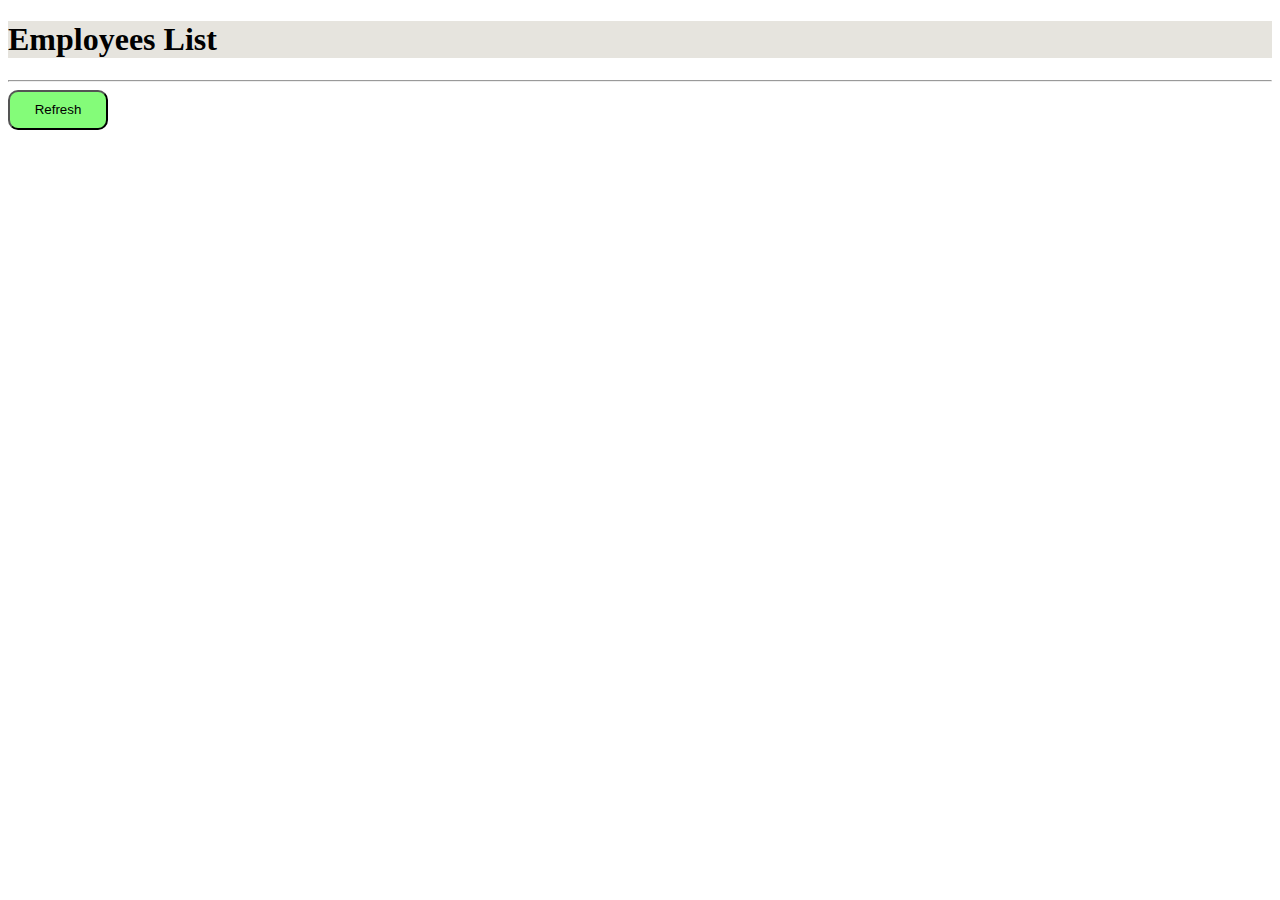
<file: assignment7b/index.html>
<!DOCTYPE html>
<html lang="en">
<head>
    <meta charset="UTF-8">
    <title>Employee List</title>
    <script defer src="employee.js"></script>
    <style>
        #btn{
            background-color: rgb(132, 252, 121);
             height:40px;
             width:100px;
             border-radius: 10px;
        }
    </style>
</head>
<body>
    <div class="container">
        <h1 style="background-color: rgb(230, 228, 222); ">Employees List</h1>
        <hr>
        <div id="emp">
        </div>
        <button id="btn">Refresh</button>
    </div>
</body>
</html>
</file>
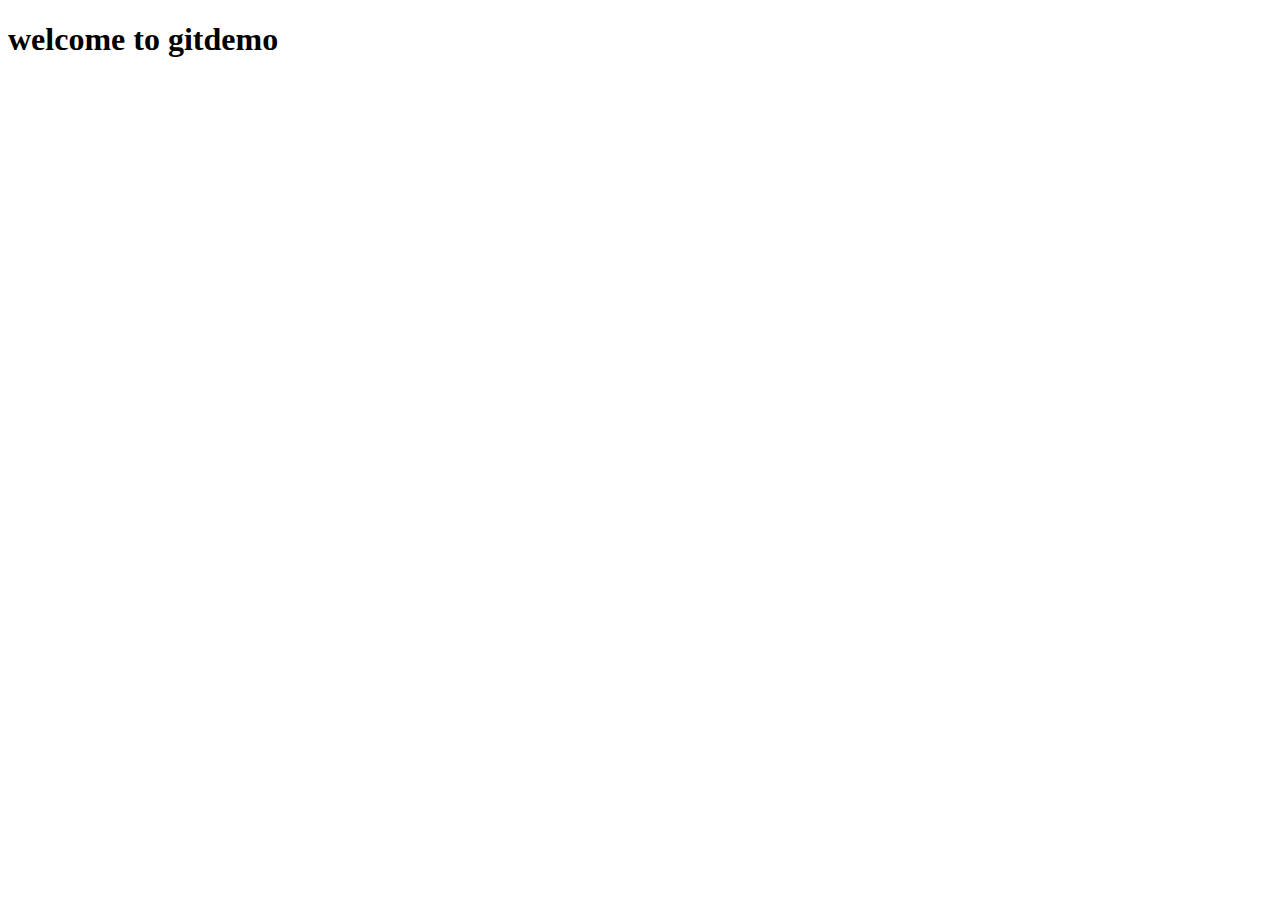
<file: webApp/index.html>
<!DOCTYPE html>
<html lang="en">
<head>
    <meta charset="UTF-8">
    <meta http-equiv="X-UA-Compatible" content="IE=edge">
    <meta name="viewport" content="width=device-width, initial-scale=1.0">
    <title>My GitDemo webApp-home</title>
</head>
<body>
    <h1>welcome to gitdemo</h1>
</body>
</html>
</file>
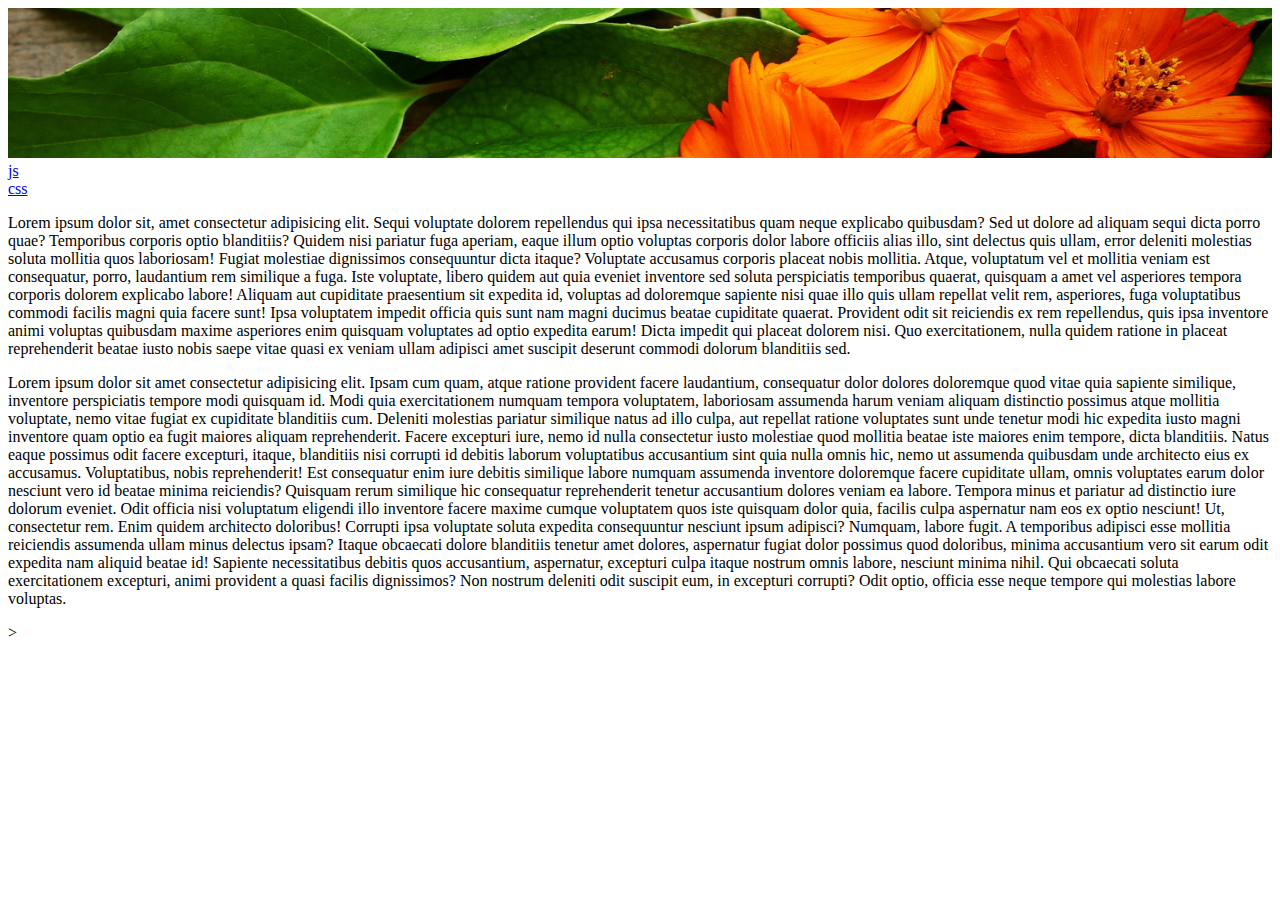
<file: lab7a/mylab7awebapp/index.html>
<!DOCTYPE html>
<html lang="en">
<head>
    <meta charset="UTF-8">
    <meta http-equiv="X-UA-Compatible" content="IE=edge">
    <meta name="viewport" content="width=device-width, initial-scale=1.0">
    <title>Document</title>
    
</head>
<body>
    <div>
        <h><img src="./image/tangerine-flower.jpg"  style="width: 100%; height:150px; object-fit: cover;"></h>
  
    </div>
    <div>
        <a href="./js/app.js">js</a>
    </div>
   <div>
    <a href="./css/styles.css">css</a>
   </div>
    <p>
        Lorem ipsum dolor sit, amet consectetur adipisicing elit. Sequi voluptate dolorem repellendus qui ipsa necessitatibus quam neque explicabo quibusdam? Sed ut dolore ad aliquam sequi dicta porro quae? Temporibus corporis optio blanditiis? Quidem nisi pariatur fuga aperiam, eaque illum optio voluptas corporis dolor labore officiis alias illo, sint delectus quis ullam, error deleniti molestias soluta mollitia quos laboriosam! Fugiat molestiae dignissimos consequuntur dicta itaque? Voluptate accusamus corporis placeat nobis mollitia. Atque, voluptatum vel et mollitia veniam est consequatur, porro, laudantium rem similique a fuga. Iste voluptate, libero quidem aut quia eveniet inventore sed soluta perspiciatis temporibus quaerat, quisquam a amet vel asperiores tempora corporis dolorem explicabo labore! Aliquam aut cupiditate praesentium sit expedita id, voluptas ad doloremque sapiente nisi quae illo quis ullam repellat velit rem, asperiores, fuga voluptatibus commodi facilis magni quia facere sunt! Ipsa voluptatem impedit officia quis sunt nam magni ducimus beatae cupiditate quaerat. Provident odit sit reiciendis ex rem repellendus, quis ipsa inventore animi voluptas quibusdam maxime asperiores enim quisquam voluptates ad optio expedita earum! Dicta impedit qui placeat dolorem nisi. Quo exercitationem, nulla quidem ratione in placeat reprehenderit beatae iusto nobis saepe vitae quasi ex veniam ullam adipisci amet suscipit deserunt commodi dolorum blanditiis sed.
    </p>
    <p>
        Lorem ipsum dolor sit amet consectetur adipisicing elit. Ipsam cum quam, atque ratione provident facere laudantium, consequatur dolor dolores doloremque quod vitae quia sapiente similique, inventore perspiciatis tempore modi quisquam id. Modi quia exercitationem numquam tempora voluptatem, laboriosam assumenda harum veniam aliquam distinctio possimus atque mollitia voluptate, nemo vitae fugiat ex cupiditate blanditiis cum. Deleniti molestias pariatur similique natus ad illo culpa, aut repellat ratione voluptates sunt unde tenetur modi hic expedita iusto magni inventore quam optio ea fugit maiores aliquam reprehenderit. Facere excepturi iure, nemo id nulla consectetur iusto molestiae quod mollitia beatae iste maiores enim tempore, dicta blanditiis. Natus eaque possimus odit facere excepturi, itaque, blanditiis nisi corrupti id debitis laborum voluptatibus accusantium sint quia nulla omnis hic, nemo ut assumenda quibusdam unde architecto eius ex accusamus. Voluptatibus, nobis reprehenderit! Est consequatur enim iure debitis similique labore numquam assumenda inventore doloremque facere cupiditate ullam, omnis voluptates earum dolor nesciunt vero id beatae minima reiciendis? Quisquam rerum similique hic consequatur reprehenderit tenetur accusantium dolores veniam ea labore. Tempora minus et pariatur ad distinctio iure dolorum eveniet. Odit officia nisi voluptatum eligendi illo inventore facere maxime cumque voluptatem quos iste quisquam dolor quia, facilis culpa aspernatur nam eos ex optio nesciunt! Ut, consectetur rem. Enim quidem architecto doloribus! Corrupti ipsa voluptate soluta expedita consequuntur nesciunt ipsum adipisci? Numquam, labore fugit. A temporibus adipisci esse mollitia reiciendis assumenda ullam minus delectus ipsam? Itaque obcaecati dolore blanditiis tenetur amet dolores, aspernatur fugiat dolor possimus quod doloribus, minima accusantium vero sit earum odit expedita nam aliquid beatae id! Sapiente necessitatibus debitis quos accusantium, aspernatur, excepturi culpa itaque nostrum omnis labore, nesciunt minima nihil. Qui obcaecati soluta exercitationem excepturi, animi provident a quasi facilis dignissimos? Non nostrum deleniti odit suscipit eum, in excepturi corrupti? Odit optio, officia esse neque tempore qui molestias labore voluptas.
    </p>>
</body>
</html>
</file>
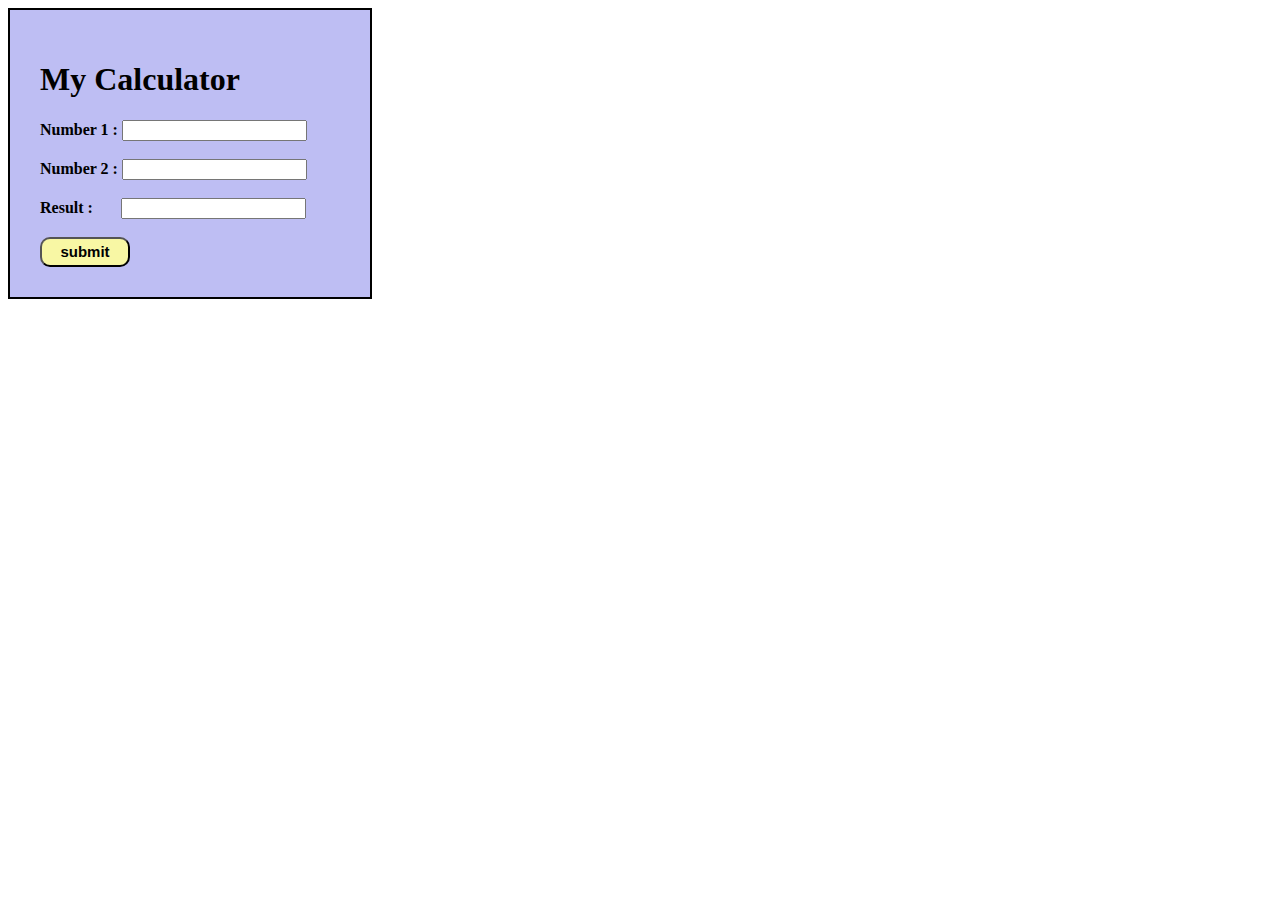
<file: lab-4/calculator.html>
<!DOCTYPE html>
<html lang="en">
<head>
    <meta charset="UTF-8">
    <meta http-equiv="X-UA-Compatible" content="IE=edge">
    <meta name="viewport" content="width=>, initial-scale=1.0">
    <title>Document</title>
</head>
<style>
    .container{
            border:2px solid black;
            width:300px;
            padding:30px ;
            background-color: rgb(190, 190, 243);
        }
        
        #subm{
            background-color: rgb(248, 247, 164);
            width:90px;
            height:30px;
            font-size: 15px;
            border-radius: 10px;
        }
</style>
<body>
        <div class="container">
        <div><h1>My Calculator</h1></div>
        <div>
            <lable><b>Number 1 :</b></lable>
            <input id="num1" type="text" value="">
        </div><br>
        <div >
            <lable><b>Number 2 :</b></lable>
            <input id="num2" type="text" value="">
        </div><br>
        <div >
            <lable ><b>Result : </b>&nbsp &nbsp &nbsp </lable>
            <input id="res" type="text" value="">
        </div><br>
        <div >
            <input style="font-weight: bold;" id="subm" type="submit" value="submit">
        </div>
    </div>

   <script>
       document.getElementById("subm").onclick=function(){
            let number1=document.getElementById("num1");
            let number2=document.getElementById("num2");
            let r=document.getElementById("res");
            r.value=parseInt(number1.value)+ parseInt(number2.value);
            document.append(r);
           
       }
   </script>
</body>
</html>
</file>
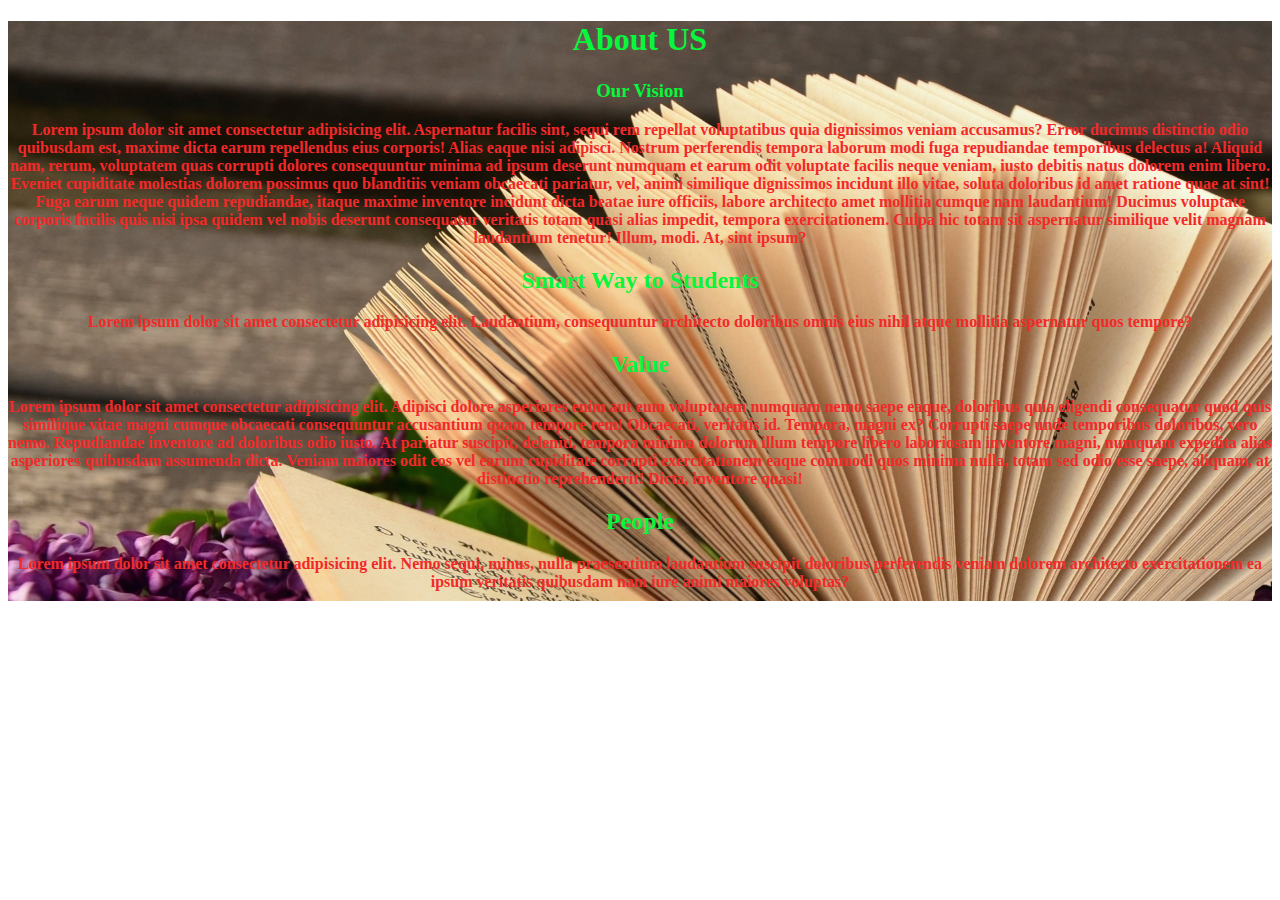
<file: Project/html/about.html>
<!DOCTYPE html>
<html lang="en">
<head>
    <meta charset="UTF-8">
    <meta http-equiv="X-UA-Compatible" content="IE=edge">
    <meta name="viewport" content="width=device-width, initial-scale=1.0">
    <link rel="stylesheet" href="../CSS/aboutus.css">
    <title>About Us</title>
</head>
<body>
    <div class="cont">
    <h1>About US</h1>
    <div>
        <h3>Our Vision</h3>
        <p>
           Lorem ipsum dolor sit amet consectetur adipisicing elit. Aspernatur facilis sint, sequi rem repellat voluptatibus quia dignissimos veniam accusamus? Error ducimus distinctio odio quibusdam est, maxime dicta earum repellendus eius corporis! Alias eaque nisi adipisci. Nostrum perferendis tempora laborum modi fuga repudiandae temporibus delectus a! Aliquid nam, rerum, voluptatem quas corrupti dolores consequuntur minima ad ipsum deserunt numquam et earum odit voluptate facilis neque veniam, iusto debitis natus dolorem enim libero. Eveniet cupiditate molestias dolorem possimus quo blanditiis veniam obcaecati pariatur, vel, animi similique dignissimos incidunt illo vitae, soluta doloribus id amet ratione quae at sint! Fuga earum neque quidem repudiandae, itaque maxime inventore incidunt dicta beatae iure officiis, labore architecto amet mollitia cumque nam laudantium! Ducimus voluptate corporis facilis quis nisi ipsa quidem vel nobis deserunt consequatur veritatis totam quasi alias impedit, tempora exercitationem. Culpa hic totam sit aspernatur similique velit magnam laudantium tenetur! Illum, modi. At, sint ipsum?</p>
    </div>
    <div>
        <h2>Smart Way to Students</h2>
    <p>
        Lorem ipsum dolor sit amet consectetur adipisicing elit. Laudantium, consequuntur architecto doloribus omnis eius nihil atque mollitia aspernatur quos tempore?
    </p> 
    </div>
    <div>
        <h2>Value</h2>
        <p>
            Lorem ipsum dolor sit amet consectetur adipisicing elit. Adipisci dolore asperiores enim aut eum voluptatem numquam nemo saepe eaque, doloribus quia eligendi consequatur quod quis similique vitae magni cumque obcaecati consequuntur accusantium quam tempore rem! Obcaecati, veritatis id. Tempora, magni ex? Corrupti saepe unde temporibus doloribus, vero nemo. Repudiandae inventore ad doloribus odio iusto. At pariatur suscipit, deleniti, tempora minima dolorum illum tempore libero laboriosam inventore magni, numquam expedita alias asperiores quibusdam assumenda dicta. Veniam maiores odit eos vel earum cupiditate corrupti exercitationem eaque commodi quos minima nulla, totam sed odio esse saepe, aliquam, at distinctio reprehenderit! Dicta, inventore quasi!
   
        </p>
         </div>
    <div>
        <h2>People</h2>
        <p>
          Lorem ipsum dolor sit amet consectetur adipisicing elit. Nemo sequi, minus, nulla praesentium laudantium suscipit doloribus perferendis veniam dolorem architecto exercitationem ea ipsum veritatis quibusdam nam iure animi maiores voluptas?
  
        </p>
        
    </div>
</div>
</body>
</html>
</file>
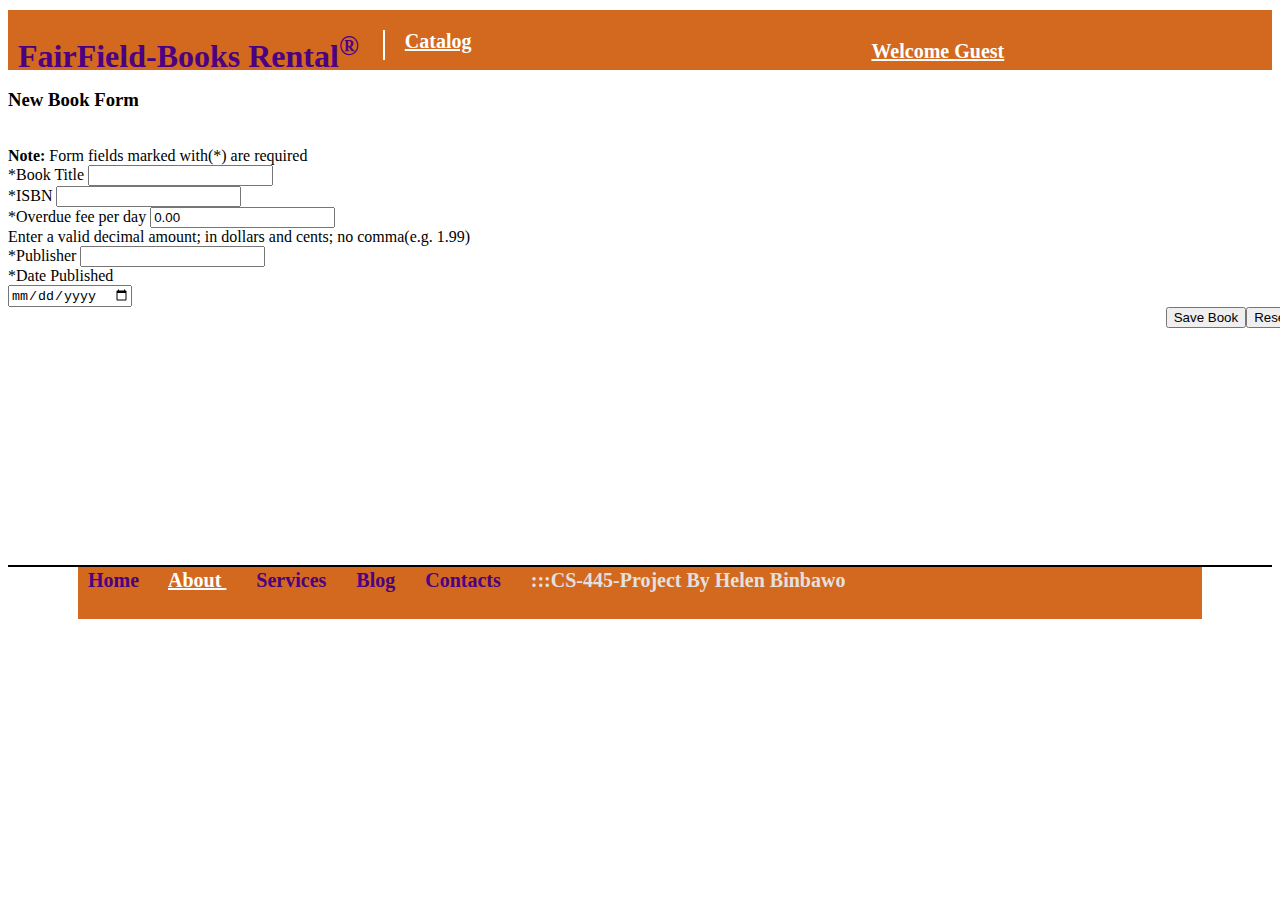
<file: Project/html/addnewbook.html>
<!DOCTYPE html>
<html lang="en">
<head>
    <meta charset="UTF-8">
    <meta http-equiv="X-UA-Compatible" content="IE=edge">
    <meta name="viewport" content="width=device-width, initial-scale=1.0">
    <link href="https://cdn.jsdelivr.net/npm/bootstrap@5.1.3/dist/css/bootstrap.min.css" 
    rel="stylesheet" integrity="sha384-1BmE4kWBq78iYhFldvKuhfTAU6auU8tT94WrHftjDbrCEXSU1oBoqyl2QvZ6jIW3" crossorigin="anonymous">
    <script src="https://cdn.jsdelivr.net/npm/bootstrap@5.1.3/dist/js/bootstrap.bundle.min.js"
     integrity="sha384-ka7Sk0Gln4gmtz2MlQnikT1wXgYsOg+OMhuP+IlRH9sENBO0LRn5q+8nbTov4+1p" crossorigin="anonymous"></script>
    
    <script src="../javascript/addnewbook.js" type="module"></script>
    <link rel="stylesheet" href="../CSS/addnewbook.css"> 
    <title>Add Book</title>
</head>
<body>
    <div class="container">
        <div class="header">
            <h1 id="logo" >FairField-Books Rental<sup>&reg;</sup></h1> &nbsp;&nbsp &nbsp &nbsp
            <a href="catalog.html" id="Catalog">Catalog</a>
            <a id="wg" href="guest.html" >Welcome Guest</a>
        </div>
        <div id="title">
            <h3>New Book Form</h3>
        </div>
        <br>
        <div>
            <lable id="coe">Note:</lable>
            <lable >Form fields marked with(*) are required</lable>
        </div>
        <form class="row" id="newBookForm">
            <div class="col-12">
                <label for="inputBook" class="form-label">*Book Title</label>
                <input type="text" class="form-control" id="inputBook" required>
              </div>
              <div class="col-md-6">
                <label for="inputIsbn" class="form-label">*ISBN</label>
                <input type="text" class="form-control" id="inputISBN" required>
              </div>
              <div class="col-md-6">
                <label for="inputfee" class="form-label">*Overdue fee per day</label>
                <input type="number" class="form-control" id="inputFee" value="0.00" placeholder="0.00" required>
                <div id="feehelp" class="form-text">Enter a valid decimal amount; in dollars and cents; no comma(e.g. 1.99)</div>
            </div>
              <div class="col-md-6">
                <label for="inputPublisher" class="form-label">*Publisher</label>
                <input type="text" class="form-control" id="inputPublisher" required>
              </div>
              <div class="col-md-6">
                <label for="inputDate" class="form-label" >*Date Published</label>
                <div class="input-group mb-3">
                    <input type="date" class="form-control" id="inputDate" placeholder="mm/dd/yyyy" aria-label="Recipient's username" aria-describedby="basic-addon2" required>
                    
                  </div>   
            </div>
            <div class="row">
            <div class="col-10">
            <button type="submit" id="btn1" class="btn btn-success">Reset</button>
            </div>
            <div class="col-2 ">
                <button type="submit" id="btn2" class="btn btn-success">Save Book</button>
                </div>
            </div>
        </form>
        <div></div>
        </div>
        <div class="footer">
            <div >
                <label> Home</label>&nbsp &nbsp &nbsp
                <a href="about.html" style="color:white"> About </a>&nbsp &nbsp &nbsp
                 <label> Services</label>&nbsp &nbsp &nbsp
                <label> Blog</label>&nbsp &nbsp &nbsp
                <label> Contacts</label>&nbsp &nbsp &nbsp
                <lable style="color:rgb(228, 224, 224)">:::CS-445-Project By Helen Binbawo</lable>
            </div>
         </div>
</body>
</html>
</file>
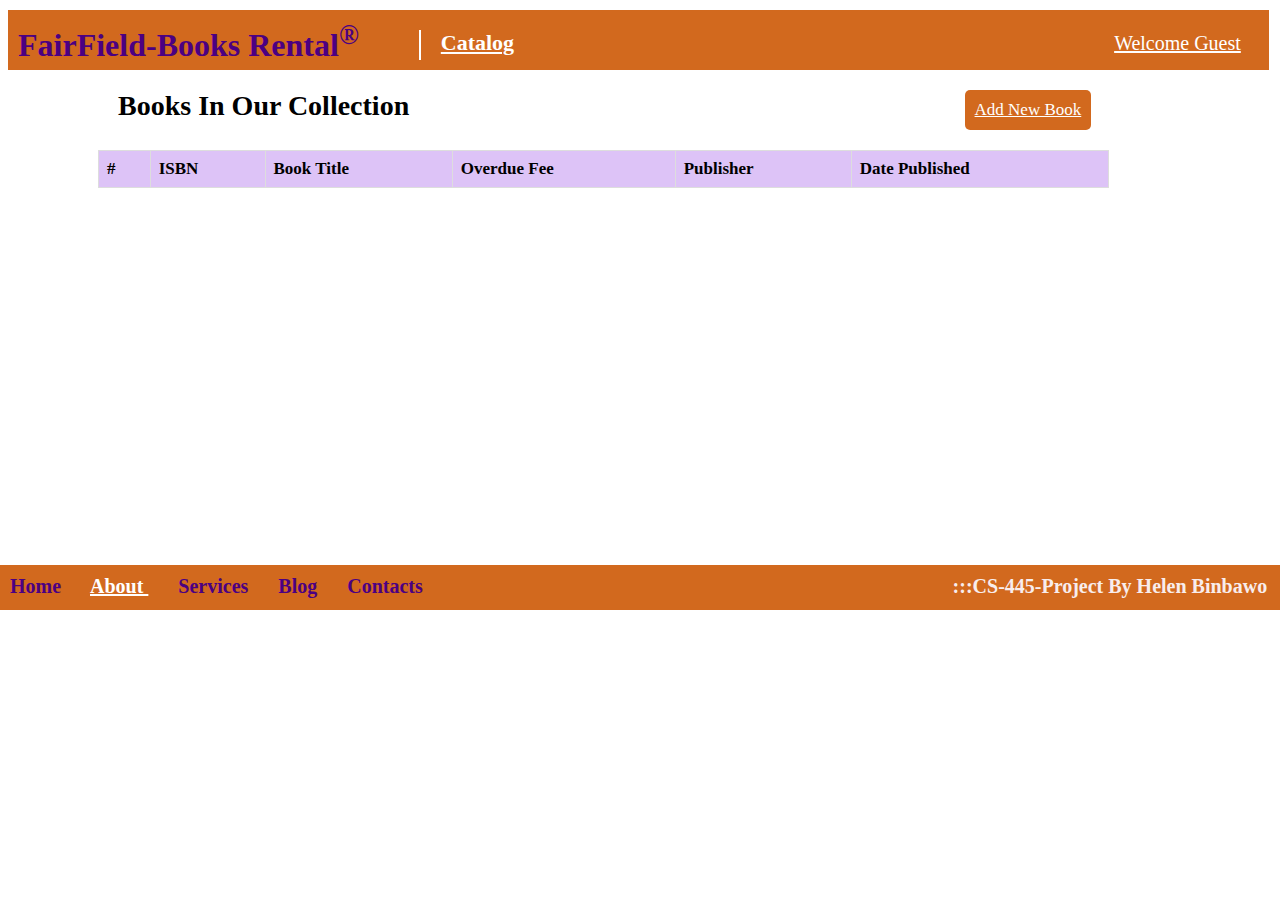
<file: Project/html/catalog.html>
<!DOCTYPE html>
<html lang="en">
<head>
    <meta charset="UTF-8">
    <meta http-equiv="X-UA-Compatible" content="IE=edge">
    <meta name="viewport" content="width=device-width, initial-scale=1.0">
    <link rel="stylesheet" href="../CSS/catalog.css">
    <script src="../javascript/catalog.js" type="module"></script>
    
    <title>Catalog</title>
</head>
<body>
    <div class="container">
    <div id="header">
        <h1 class="logo" >FairField-Books Rental<sup>&reg;</sup></h1> &nbsp; &nbsp; &nbsp; &nbsp; &nbsp; &nbsp; &nbsp; &nbsp; 
        <a href="catalog.html" id="Catalog">Catalog</a>
        <a id="wg" href="guest.html" >Welcome Guest</a>
    </div>
    <div id="title">
        <lable id="colle">Books In Our Collection</lable>
        <a href="addnewbook.html" id="addbtn">Add New Book</a>
    </div>
    <div>
        <table id="tabel">
            <tr id="th">
                <th>#</th>
                <th>ISBN</th>
                <th>Book Title</th>
                <th>Overdue Fee</th>
                <th>Publisher</th>
                <th>Date Published</th>
            </tr>
        </table>
    </div>
    </div>
    <div class="footer">
        <div >
            <label> Home</label>&nbsp; &nbsp; &nbsp;
            <a href="about.html" style="color:white"> About </a>&nbsp; &nbsp; &nbsp;
             <label> Services</label>&nbsp; &nbsp; &nbsp;
            <label> Blog</label>&nbsp; &nbsp; &nbsp;
            <label > Contacts </label>&nbsp; &nbsp; &nbsp; &nbsp;&nbsp;&nbsp; &nbsp; &nbsp;&nbsp; &nbsp; &nbsp; &nbsp;&nbsp; &nbsp; &nbsp;
            <lable id="me">:::CS-445-Project By Helen Binbawo</lable>
        </div>
     </div>
    
   
</body>
</html>
</file>
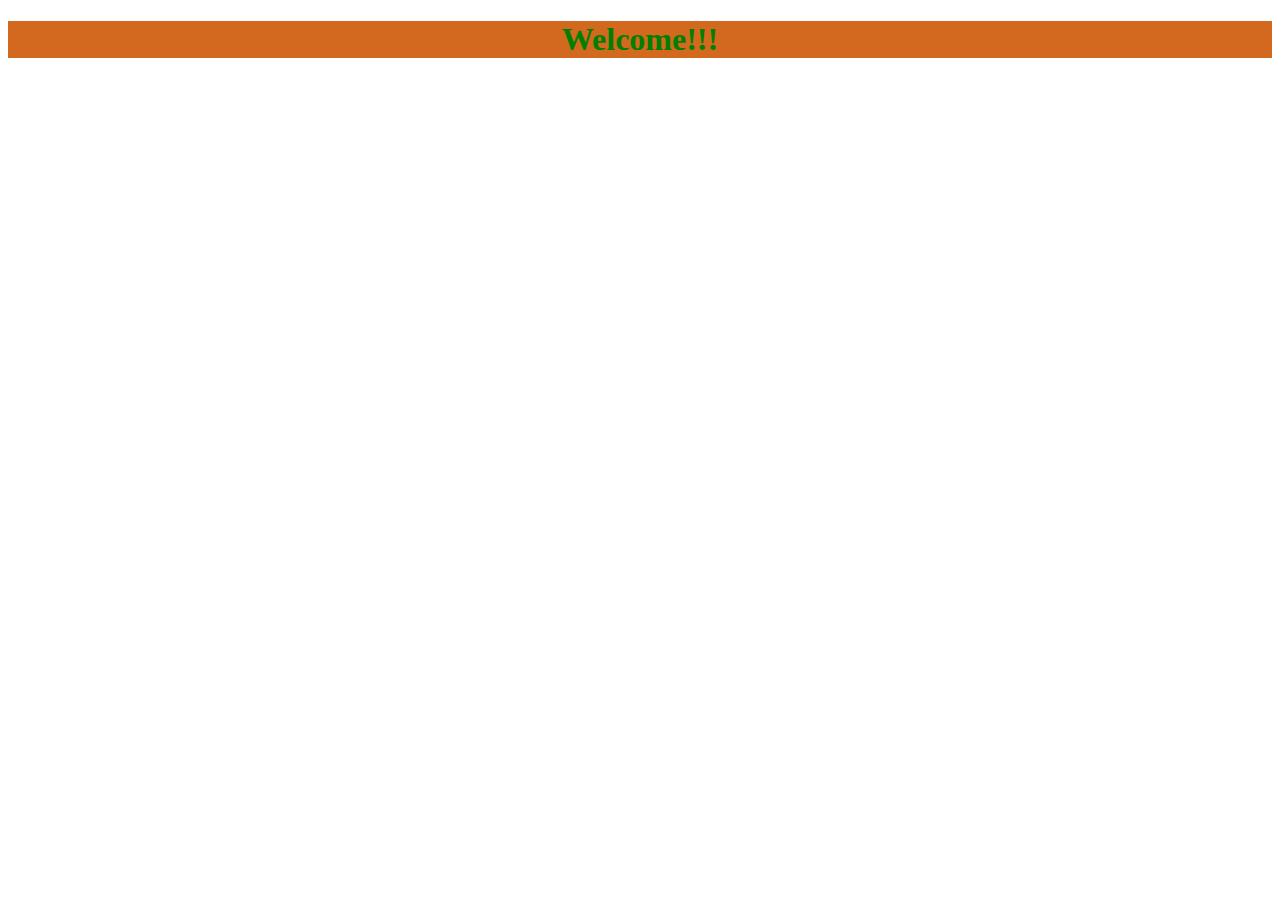
<file: Project/html/guest.html>
<!DOCTYPE html>
<html lang="en">
<head>
    <meta charset="UTF-8">
    <meta http-equiv="X-UA-Compatible" content="IE=edge">
    <meta name="viewport" content="width=device-width, initial-scale=1.0">
    <link rel="stylesheet" href="../CSS/catalog.css">
    <title>Guste</title>
</head>
<body>
    <h1 id="hguest">Welcome!!!</h1>
</body>
</html>
</file>
<file: Project/CSS/aboutus.css>
.cont{
    text-align: center;
    height: 580px;
    background-image: url("../Image/b.jpg");
    font-weight: bolder;
    color:rgb(8, 247, 60)
}
p{
    color:rgb(243, 41, 41);
    font-weight: 600;
}
</file>
<file: Project/CSS/addnewbook.css>
.container{
    height:555px;
    border-bottom:2px solid;
}
.header{
    display:flex;
    flex-direction: row;
    background-color:  chocolate;
    height:60px;
    margin-top: 10px;
    padding-left: 10px;
    color:indigo
}
#wg{
   padding-top: 30px;
   margin-left: 400px;
   color:white;
   font-weight: bold;
   font-size:20px;
}
#Catalog{
    margin-top: 20px;
    margin-bottom: 10px;
    border-left: 2px solid ;
    font-size: 20px;
    font-weight: bold;
    padding-left: 20px;
    background-color:  chocolate;
    color:white;
}

#colle{
    font-size: 20px;
    font-weight: bolder;
}
#coe{
    font-weight: bolder;
}
#tabel{
    border-collapse: collapse ;
    margin-left: 90px;
    width:80%;
    background-color: rgb(235, 234, 236);
}
td, th {
    border: 1px solid #dddddd;
    text-align: left;
    padding: 8px;
  }
 
  #btn1{
      float:right;
      margin-right: -25px;
  }
  #btn2{
    float:right;
    margin-right: 0px;
}
  .footer{
      display:flex;
      flex-direction: row;
      background-color:chocolate;
      height: 40px;
      padding:10px;
      padding-top: 2px;
      margin: 70px;
      margin-top: 0px;
      margin-bottom: 0px;
      font-weight: bold;
      font-size: 20px;
      color:indigo;
  }

#hguest{
    color:green;
    background-color: chocolate;
    text-align: center;
}
</file>
<file: Project/CSS/catalog.css>
.container{
    height:550px;
    position: relative;
    
}
#header{
    display:flex;
    flex-direction: row;
    background-color:  chocolate;
    width:99%;
    height:60px;
    margin-top: 10px;
    padding-left: 10px;
    color:indigo
}
.logo{
    margin-top: 10px;
}
#wg{
   padding-top: 22px;
   margin-left: 600px;
   color:white;
   font-size: 20px;
}
#Catalog{
    margin-top: 20px;
    margin-bottom: 10px;
    border-left: 2px solid ;
    font-size: 22px;
    font-weight: bold;
    padding-left: 20px;
    background-color:  chocolate;
    color:white;
}
#title{
    display:flex;
    flex-direction:row;
    width:77%;
    margin-left: 90px;
    justify-content: space-between;
    padding:20px;
}
#colle{
    font-size: 28px;
    font-weight: bolder;
}
#addbtn{
    background-color: chocolate;
    border-radius: 5px;
    font-size: 17px;
    color: white;
    padding:10px;
}
#tabel{
    border-collapse: collapse ;
    margin-left: 90px;
    width:80%;
    background-color: rgb(221, 195, 247);
    font-size: 17px;
    
   
}
td, th {
    border: 1px solid #dddddd;
    text-align: left;
    padding: 8px;
  }
  .footer{
      width:99%;
      background-color:chocolate;
      height: 25px;
      padding:10px;
      font-weight: bolder;
      font-size: 20px;
      color:indigo;
      position:fixed;
      margin-top:5px;
      margin-left: -8px;
  }
#hguest{
    color:green;
    background-color: chocolate;
    text-align: center;
}
#me{
    float:right;
    color:rgb(248, 237, 237);
    padding-right:10px;
}
</file>
